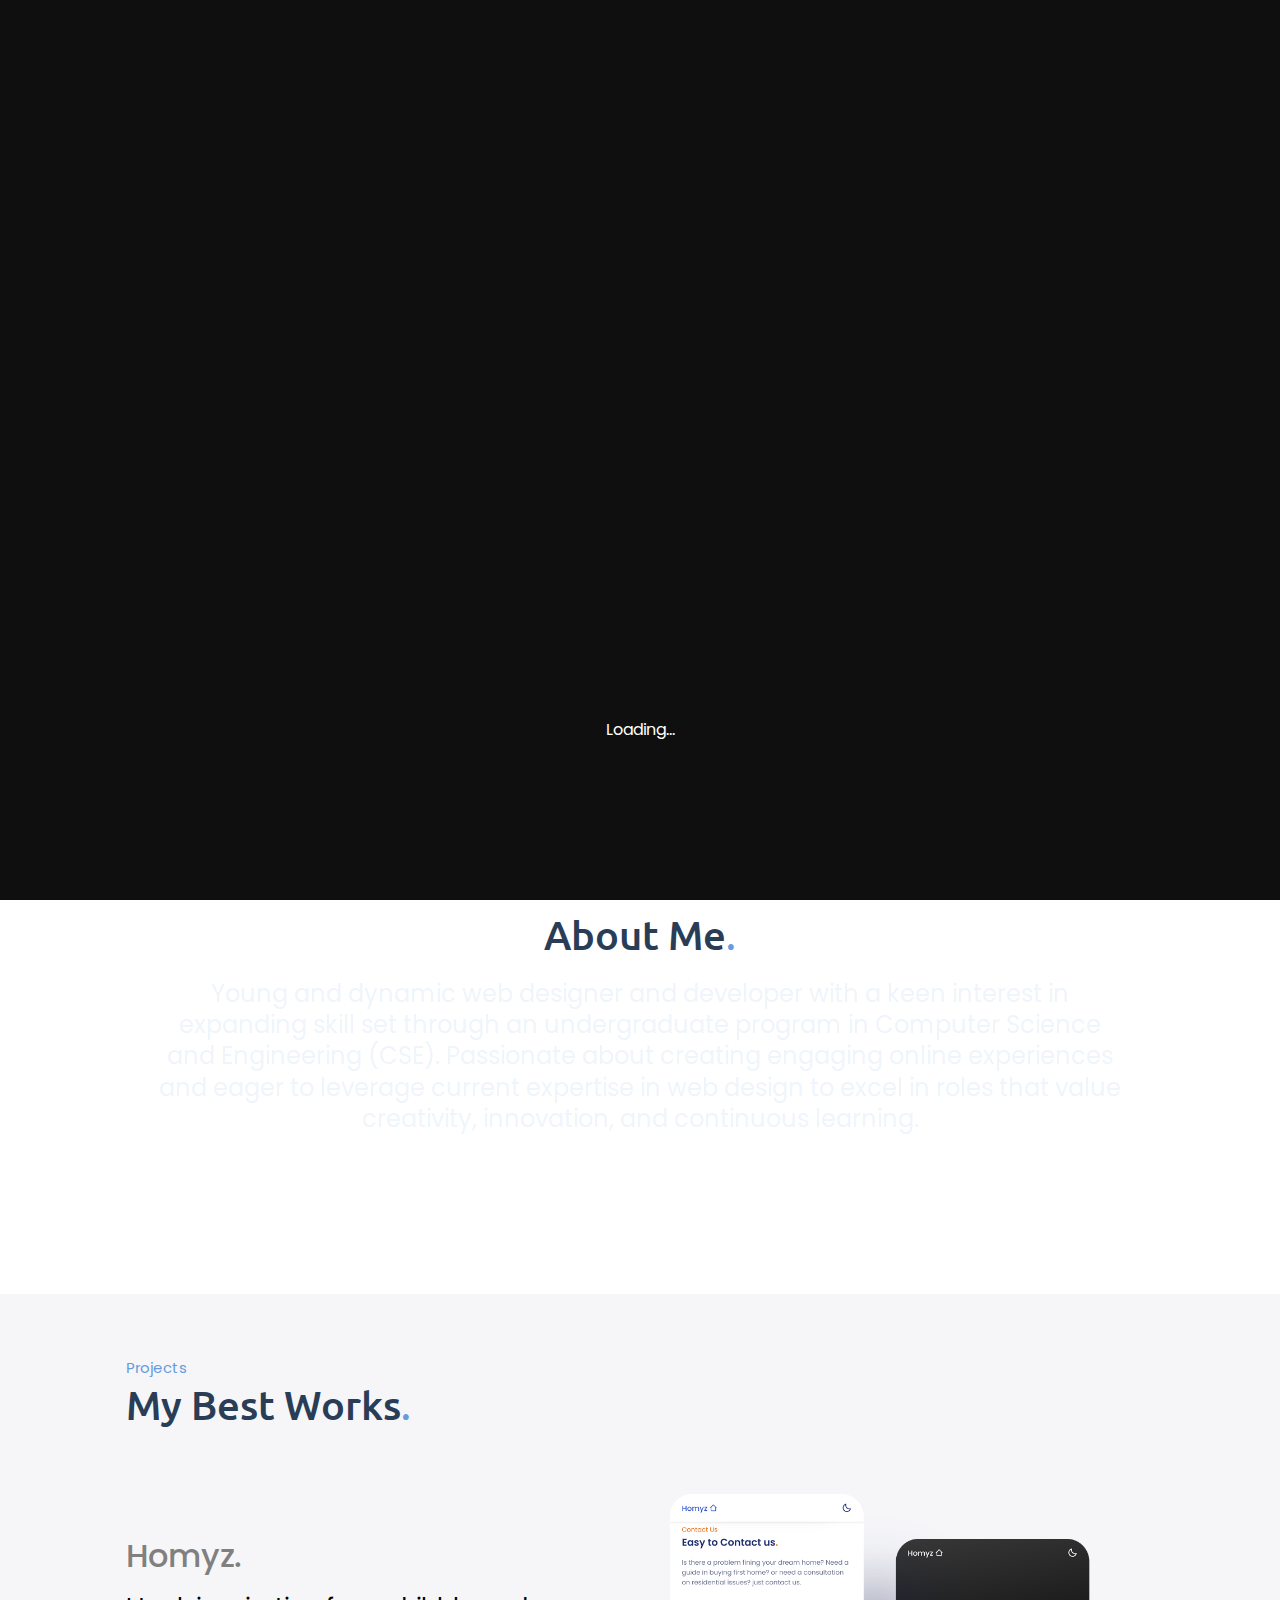
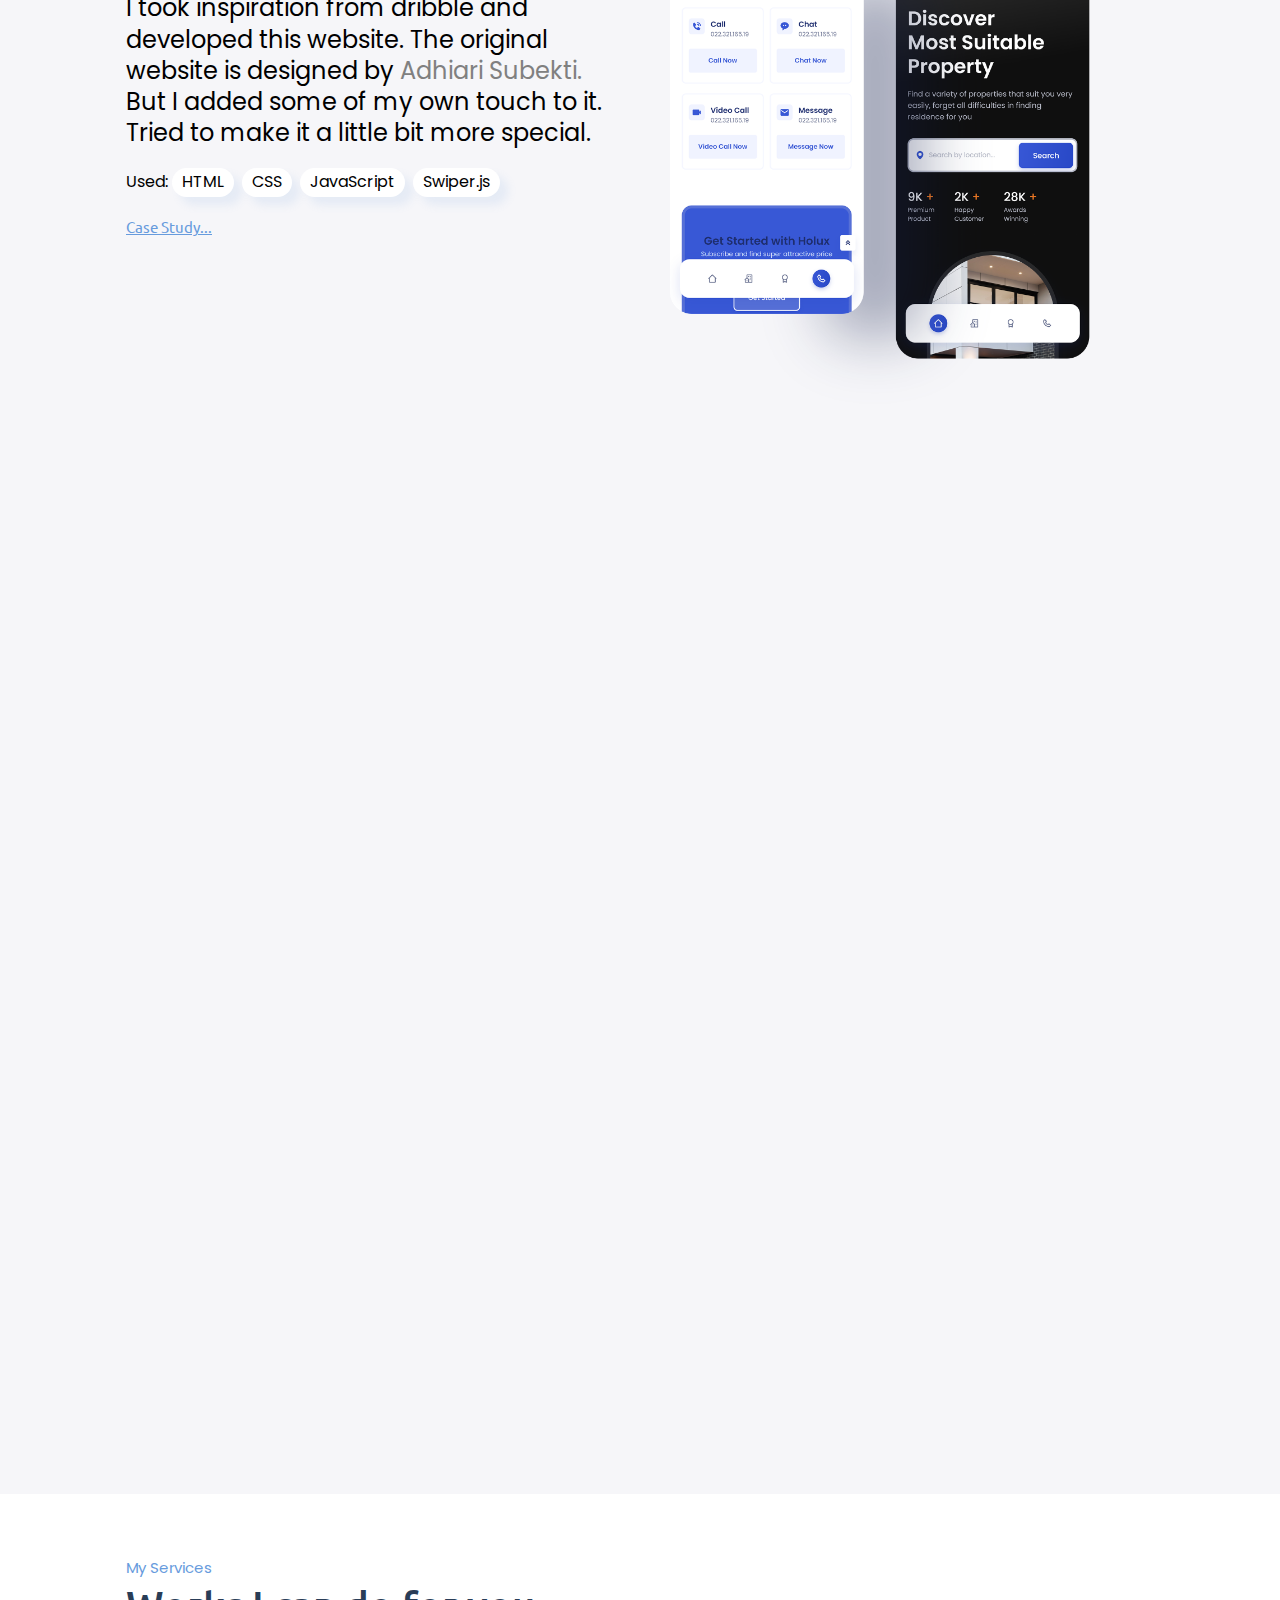
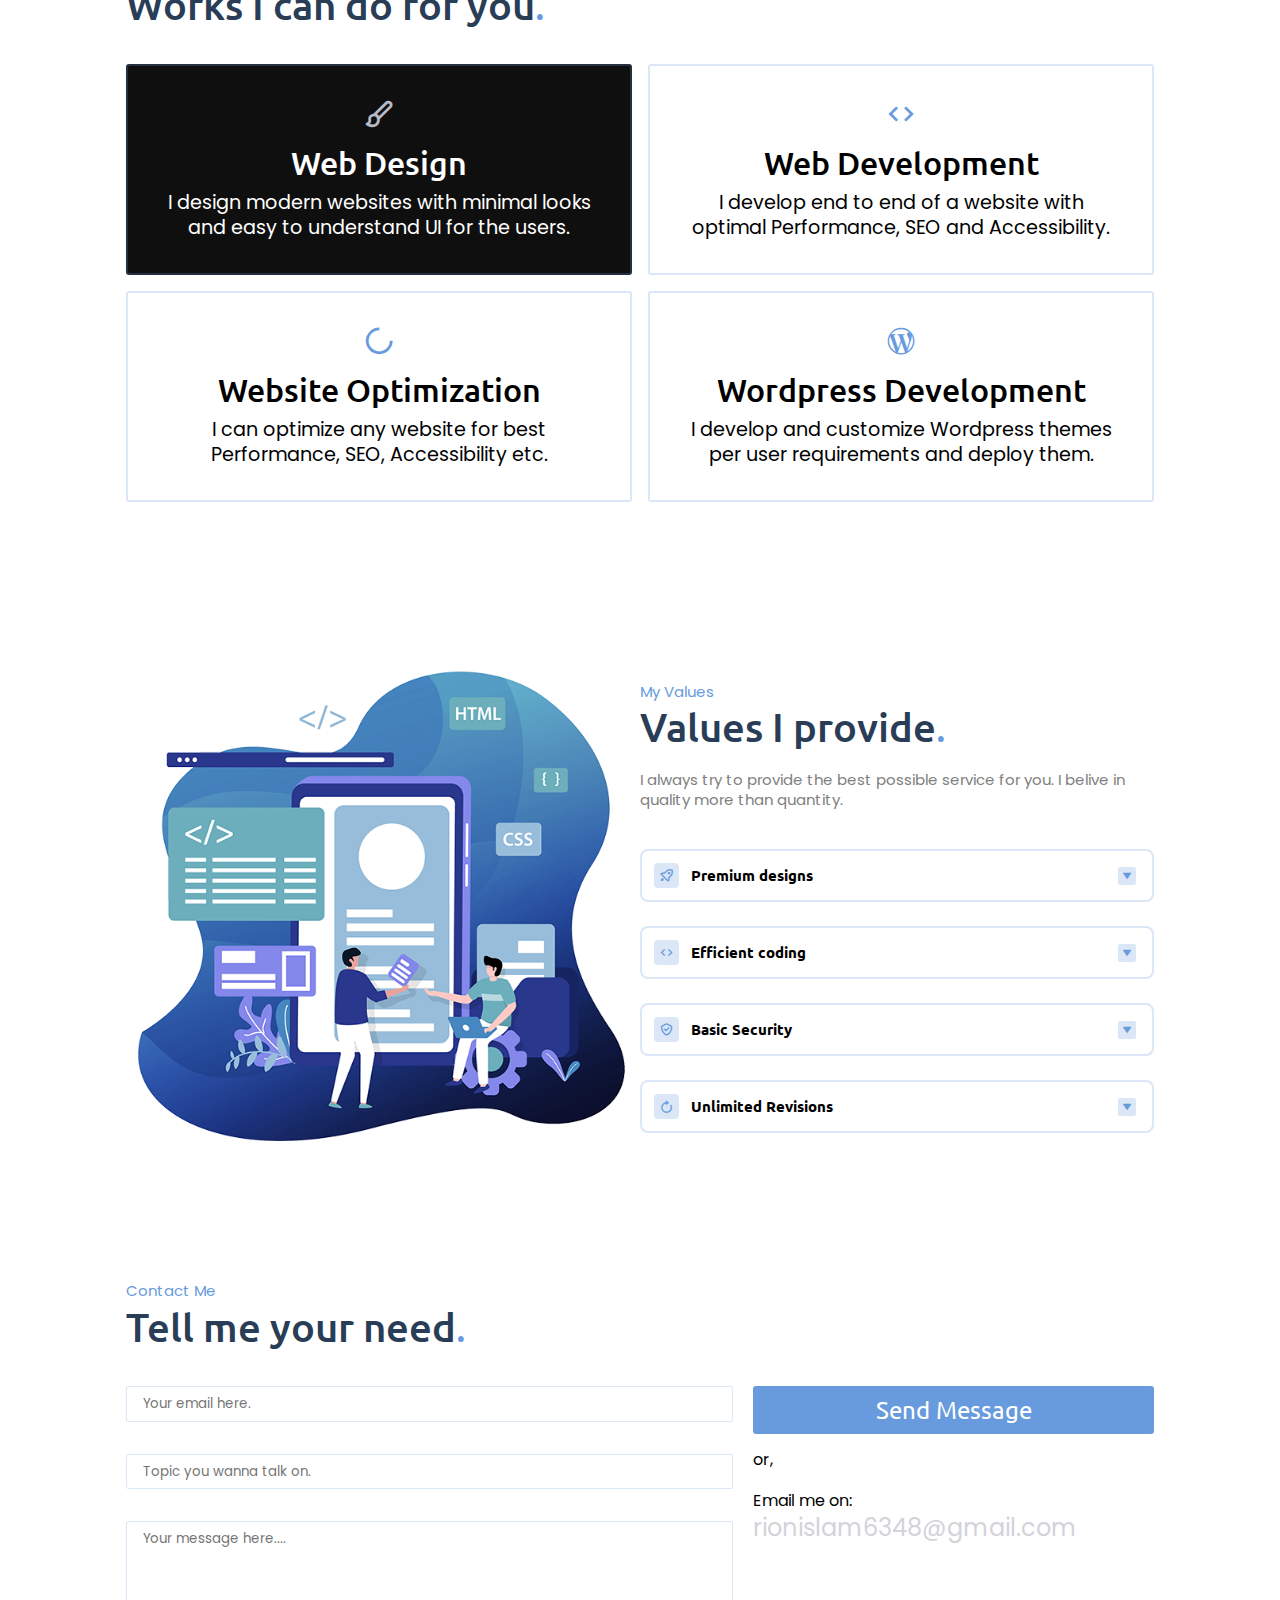
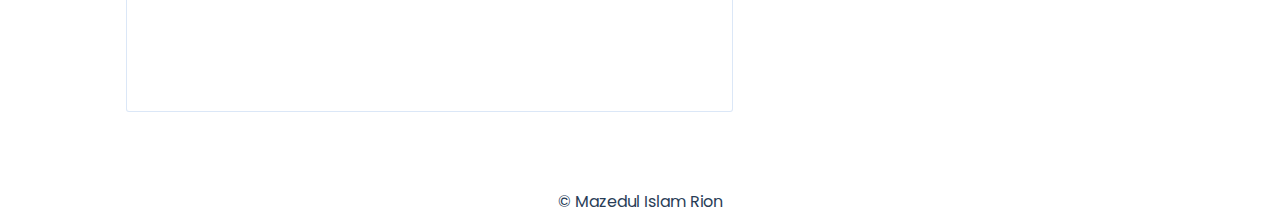
<file: index.html>
<!-- @format -->

<!DOCTYPE html>
<html lang="en">
  <head>
    <meta charset="UTF-8" />
    <meta http-equiv="X-UA-Compatible" content="IE=edge" />
    <meta name="viewport" content="width=device-width, initial-scale=1.0" />
    <meta name="og:image" content="https://rionislam.github.io/images/logo.png" />
    <meta
      name="keywords"
      content="Mazedul Islam Rion, Mazedul, Islam, Rion, Rion Islam, Mazidul Islam Rion, Mazidul Islam"
    />
    <meta
      name="description"
      content="Mazedul Islam Rion (Rion Islam). I am a professional full-stack developer. I am expert in HTML, CSS, BOOTSTRAP, JavaScript, jQuery, NODE JS, PHP, MySQL. Specially in JavaScript I have a great experties."
    />
    <meta name="author" content="Mazedul Islam Rion" />
    <title>Mazedul Islam Rion</title>
    <link rel="shortcut icon" type="image" href="images/titleLogo.png" />
    <!-- BOXICONS -->
    <link
      href="https://unpkg.com/boxicons@2.1.2/css/boxicons.min.css"
      rel="stylesheet"
    />
    <!-- CSS -->
    <link rel="stylesheet" href="css/global.css" />
    <link rel="stylesheet" href="css/style.css" />
    <link rel="preconnect" href="https://fonts.googleapis.com">
<link rel="preconnect" href="https://fonts.gstatic.com" crossorigin>
<link href="https://fonts.googleapis.com/css2?family=Poppins:wght@400;500&family=Ubuntu:wght@400;500;600&display=swap" rel="stylesheet">
  </head>
  <body>
    <!-- LOADER -->
    <loader>
      <div>
        <div>
          <span>Hello</span>
          <span>
            <span>World</span>
          </span>
        </div>
      </div>
      <div>Loading...</div>
    </loader>
    <!-- HEADER -->
    <header>
      <div class="header-container container">
        <div class="logo">Portfo<span class="accent-1">lio.</span></div>
        <nav>
          <ul>
            <li>
              <a href="https://www.facebook.com/rionislam.m/"
                ><img src="images/facebook.svg"
              /></a>
            </li>
            <li>
              <a href="https://www.instagram.com/rionislam.m/"
                ><img src="images/instagram.svg"
              /></a>
            </li>
            <li>
              <a href="https://github.com/rionislam"
                ><img src="images/github.svg"
              /></a>
            </li>
            <li>
              <a href="https://www.linkedin.com/in/rionislam-m/"
                ><img src="images/linkedin.svg"
              /></a>
            </li>
            <li>
              <a href="https://www.fiverr.com/rionislam_ma"
                ><img src="images/fiverr.svg"
              /></a>
            </li>
          </ul>
        </nav>
      </div>
    </header>
    <!-- Main -->
    <main class="main">
      <!-- HOME -->
      <section class="home">
        <div class="home-container container">
          <div class="left">
            <div class="img">
              <img id="logo" onload="this.style.opacity = 1" src="images/logo.png" />
            </div>
            <div class="phone-nav">
              <ul>
                <li>
                  <a href="https://www.facebook.com/rionislam.m/"
                    ><img src="images/facebook.svg"
                  /></a>
                </li>
                <li>
                  <a href="https://www.instagram.com/rionislam.m/"
                    ><img src="images/instagram.svg"
                  /></a>
                </li>
                <li>
                  <a href="https://github.com/rionislam"
                    ><img src="images/github.svg"
                  /></a>
                </li>
                <li>
                  <a href="https://www.linkedin.com/in/rionislam-m/"
                    ><img src="images/linkedin.svg"
                  /></a>
                </li>
                <li>
                  <a href="https://www.fiverr.com/rionislam_ma"
                    ><img src="images/fiverr.svg"
                  /></a>
                </li>
              </ul>
            </div>
          </div>
          <div class="right">
            <div class="text-1">Hi, I'm</div>
            <div class="text-2">
              Mazedul Islam Rion<span class="accent-1">.</span>
            </div>
            <div class="text-3">Designer & Developer</div>
            <div class="resume">
              <a href="images/resume.pdf" target="_blank">Resume</a>
            </div>
          </div>
        </div>
      </section>
      <section class="about-me">
        <div class="container">
          <h2 class="section-title">
            About Me<span class="accent-1">.</span>
          </h2>
          <p>
            <span>
            Young and dynamic web designer and developer with a keen interest in expanding skill set through an 
            undergraduate program in Computer Science and Engineering (CSE). Passionate about creating engaging 
            online experiences and eager to leverage current expertise in web design to excel in roles that value 
            creativity, innovation, and continuous learning.</span>
          </p>
        </div>
      </section>
        <section class="projects" id="projects">
          <div class="container">
              <span class="section-subtitle">Projects</span>
              <h2 class="section-title">
                My Best Works<span class="accent-1">.</span>
              </h2>
            <div class="projects-container">
                  <div class="left">
                    <div class="details-container">
                      <!-- Homyz -->
                      <div class="details">
                        <div class="title">Homyz.</div>
                        <div class="description">
                          I took inspiration from dribble and developed this website. The
                          original website is designed by
                          <a href="https://dribbble.com/Adhiari_is">Adhiari Subekti.</a>
                          But I added some of my own touch to it. Tried to make it a
                          little bit more special.
                        </div>
                        <div class="used">
                          <span>Used:</span>
                          <div class="used-technologies">
                            <span>HTML</span><span>CSS</span><span>JavaScript</span><span>Swiper.js</span>
                          </div>
                        </div>
                        <div class="case_study">
                          <a href="case_study/homyz">Case Study...</a>
                        </div>
                      </div>
                      <!-- Magna Dokan -->
                      <div class="details">
                        <div class="title">Magna Dokan.</div>
                          <div class="description">
                            It was a full-stack project. This was a great project for me. I got to play with many new things. Like Google Drive api.
                          </div>
                          <div class="used">
                            <span>Used:</span>
                            <div class="used-technologies">
                              <span>HTML</span><span>CSS</span><span>JavaScript</span><span>PHP</span><span>PhpFastCache</span>
                            </div>
                          </div>
                          <div class="case_study">
                            <a href="case_study/magna dokan">Case Study...</a>
                          </div>
                      </div>
                    </div>
                    
                  </div>
                  <div class="right">
                    <div class="imgs-wrapper">
                      <div class="img-container">
                        <img
                          loading="lazy"
                          src="images/Real State Mockup.png"
                          alt="Real State Website developed by Mazedul Islam Rion"
                        />
                      </div>
                      <div class="img-container">
                        <img
                          loading="lazy"
                          src="images/Magna Dokan Mockup.png"
                          alt="Book destribution CSM developed by Mazedul Islam Rion"
                        />
                      </div>
                    </div>
                    
                    
                  </div>
            </div>
            
          </div>
      </section>
      
      <!-- SERVICES -->
      <section class="services">
        <div class="container">
          <span class="section-subtitle">My Services</span>
          <h2 class="section-title">
            Works I can do for you<span class="accent-1">.</span>
          </h2>
          <div class="services-container">
            <div class="card">
              <div class="box">
                <i class="bx bx-paint accent-1"></i>
                <div class="name">Web Design</div>
                <p>
                  I design modern websites with minimal looks and easy to
                  understand UI for the users.
                </p>
              </div>
            </div>
            <div class="card">
              <div class="box">
                <i class="bx bx-code accent-1"></i>
                <div class="name">Web Development</div>
                <p>
                  I develop end to end of a website with optimal Performance,
                  SEO and Accessibility.
                </p>
              </div>
            </div>
            <div class="card">
              <div class="box">
                <i class="bx bx-loader-alt accent-1"></i>
                <div class="name">Website Optimization</div>
                <p>
                  I can optimize any website for best Performance, SEO,
                  Accessibility etc.
                </p>
              </div>
            </div>
            <div class="card">
              <div class="box">
                <i class="bx bxl-wordpress accent-1"></i>
                <div class="name">Wordpress Development</div>
                <p>
                  I develop and customize Wordpress themes per user
                  requirements and deploy them.
                </p>
              </div>
            </div>
          </div>
        </div>
      </section>
      <!-- VALUSE -->
      <section class="values">
        <div class="values-container container">
          <div class="left">
            <img
              loading="lazy"
              src="images/web development illustration modern can_4461020.png"
            />
          </div>
          <div class="right">
            <span class="section-subtitle">My Values</span>
            <h2 class="section-title">
              Values I provide<span class="accent-1">.</span>
            </h2>
            <div class="value-description">
              I always try to provide the best possible service for you. I
              belive in quality more than quantity.
            </div>
            <div class="value_accordion">
              <div class="value_accordion-item">
                <div class="value_accordion-header">
                  <i class="bx bx-rocket value_accordion-icon"></i>
                  <div class="value_accordion-title">Premium designs</div>
                  <div class="value_accordion-arrow">
                    <i class="bx bxs-down-arrow"></i>
                  </div>
                </div>
                <div class="value_accordion-content">
                  <div class="value_accordion-description">
                    I provide the best premium modern design to the clients.
                  </div>
                </div>
              </div>
              <div class="value_accordion-item">
                <div class="value_accordion-header">
                  <i class="bx bx-code value_accordion-icon"></i>
                  <div class="value_accordion-title">Efficient coding</div>
                  <div class="value_accordion-arrow">
                    <i class="bx bxs-down-arrow"></i>
                  </div>
                </div>
                <div class="value_accordion-content">
                  <div class="value_accordion-description">
                    I code with propper optimization and commenting. So, the
                    website become more optimized and easily upgradable.
                  </div>
                </div>
              </div>
              <div class="value_accordion-item">
                <div class="value_accordion-header">
                  <i class="bx bx-check-shield value_accordion-icon"></i>
                  <div class="value_accordion-title">Basic Security</div>
                  <div class="value_accordion-arrow">
                    <i class="bx bxs-down-arrow"></i>
                  </div>
                </div>
                <div class="value_accordion-content">
                  <div class="value_accordion-description">
                    I ensure the basic securities for your site. I try to
                    prevent sql injections, spam and system bugs through my
                    coding.
                  </div>
                </div>
              </div>
              <div class="value_accordion-item">
                <div class="value_accordion-header">
                  <i class="bx bx-revision value_accordion-icon"></i>
                  <div class="value_accordion-title">Unlimited Revisions</div>
                  <div class="value_accordion-arrow">
                    <i class="bx bxs-down-arrow"></i>
                  </div>
                </div>
                <div class="value_accordion-content">
                  <div class="value_accordion-description">
                    I always care about the client satisfaction. So, I provide
                    as much revisions as you need to get your work done.
                  </div>
                </div>
              </div>
            </div>
          </div>
        </div>
      </section>
      <section class="contact">
        <div class="container">
          <span class="section-subtitle">Contact Me</span>
          <h2 class="section-title">
            Tell me your need<span class="accent-1">.</span>
          </h2>
          <div class="contact-container">
            <div class="left">
              <form action="" method="post">
                <input type="email" name="email" placeholder="Your email here." required>
                <input type="text" name="subject" placeholder="Topic you wanna talk on." required>
                <textarea name="message" cols="30" rows="10" placeholder="Your message here...."></textarea>
                <input type="submit" value="Send Message" id="send_message" style="display: none;">
              </form>
            </div>
            <div class="right">
              <input type="submit" value="Send Message" onclick="send_message.click()">
              <p>or,</p><br/>
              <p>Email me on:</p>
              <a href="mailto:rionislam6348@gmail.com">rionislam6348@gmail.com</a>
            </div>
          </div>
          
        </div>
      </div>
    </main>
    <!-- footer -->
    <footer>&copy; Mazedul Islam Rion</footer>
    <!-- JAVASCRIPT -->
    <script src="js/script.js"></script>
  </body>
</html>
</file>
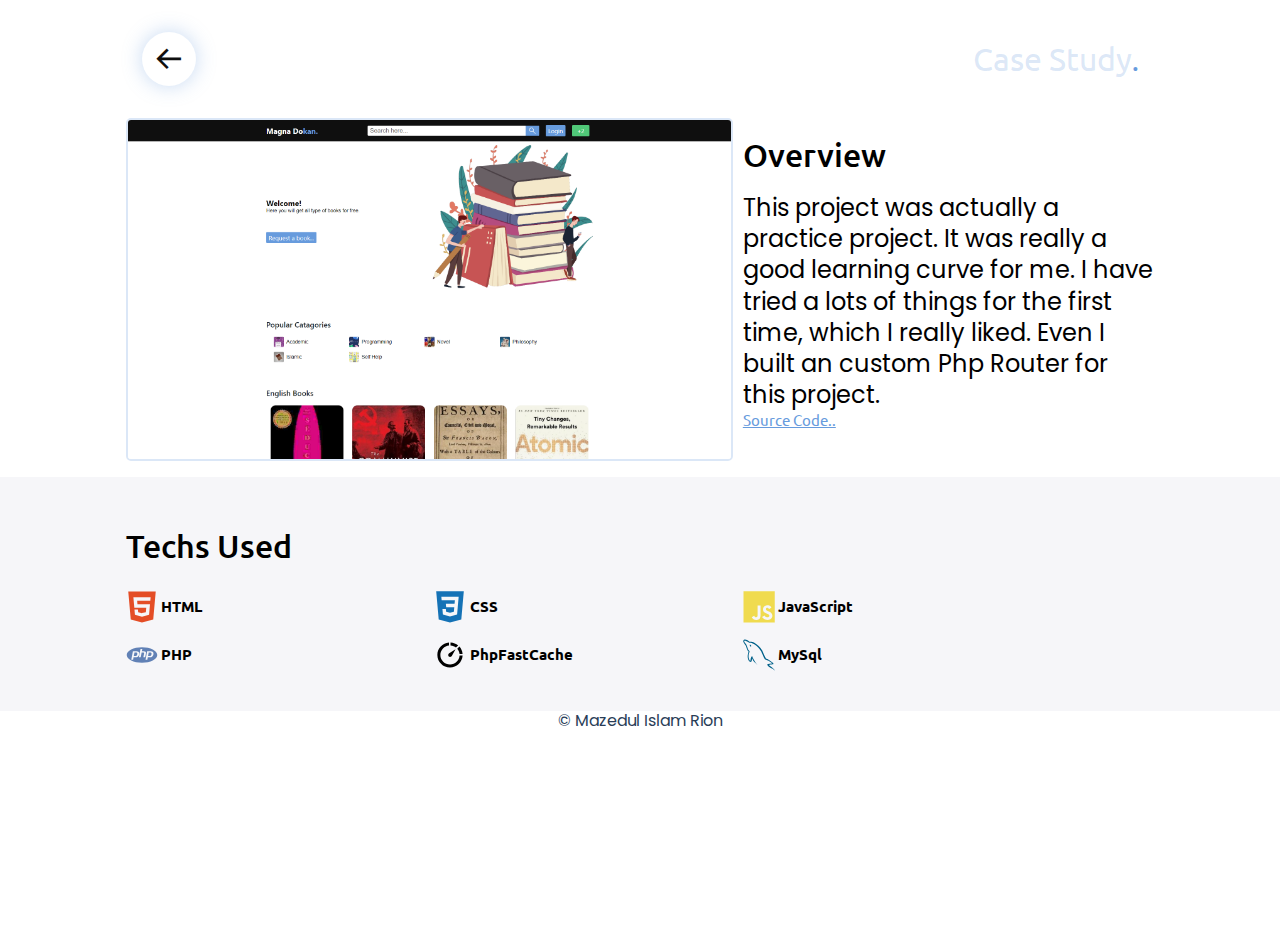
<file: case_study/magna dokan.html>
<!-- @format -->
<!-- @format -->

<!DOCTYPE html>
<html lang="en">
  <head>
    <meta charset="UTF-8" />
    <meta http-equiv="X-UA-Compatible" content="IE=edge" />
    <meta name="viewport" content="width=device-width, initial-scale=1.0" />
    <meta
      name="keywords"
      content="Mazedul Islam Rion, Mazedul, Islam, Rion, Rion Islam, Mazidul Islam Rion, Mazidul Islam"
    />
    <meta
      name="description"
      content="Mazedul Islam Rion (Rion Islam). I am a professional full-stack developer. I am expert in HTML, CSS, BOOTSTRAP, JavaScript, jQuery, NODE JS, PHP, MySQL. Specially in JavaScript I have a great experties."
    />
    <meta name="author" content="Mazedul Islam Rion" />
    <title>Case Study - Magna Dokan | Mazedul Islam Rion</title>
    <link rel="shortcut icon" type="image" href="../images/titleLogo.png" />
    <!-- BOXICONS -->
    <link
      href="https://unpkg.com/boxicons@2.1.2/css/boxicons.min.css"
      rel="stylesheet"
    />
    <!-- CSS -->
    <link rel="stylesheet" href="../css/global.css" />
    <link rel="stylesheet" href="../css/magna_dokan.css" />
  </head>
  <body>
    <!-- HEADER -->
    <header>
      <div class="header-container container">
        <div class="back_button">
          <i onclick="history.back()" class="bx bx-arrow-back"></i>
        </div>
        <div class="page-name">Case Study<span class="accent-1">.</span></div>
      </div>
    </header>
    <!-- Main -->
    <main class="main">
      <!-- Overview -->
      <section class="overview">
        <div class="container">
          <div class="overview-container">
            <div class="left">
              <div class="img-container">
                <img src="../images/Magna Dokan Home Page.png" />
              </div>
            </div>
            <div class="right">
              <div class="title">Overview</div>
              <div class="description">
                This project was actually a practice project. It was really a good learning curve for me.
                I have tried a lots of things for the first time, which I really liked. Even I built an
                custom Php Router for this project.
              </div>
                <a href="https://github.com/rionislam/magnadokan">Source Code..</a>
            </div>
          </div>
        </div>
      </section>
      <section class="tech">
        <div class="container">
          <div class="title">Techs Used</div>
          <div class="techs-container">
            <div class="tech-wrapper">
              <img src="../images/html5.svg" alt="HTML">HTML
            </div>
            <div class="tech-wrapper">
              <img src="../images/css3.svg" alt="HTML">CSS
            </div>
            <div class="tech-wrapper">
              <img src="../images/javascript.svg" alt="HTML">JavaScript
            </div>
            <div class="tech-wrapper">
              <img src="../images/php.svg" alt="HTML">PHP
            </div>
            <div class="tech-wrapper">
              <img src="../images/PhpFastCache.svg" alt="HTML">PhpFastCache
            </div>
            <div class="tech-wrapper">
              <img src="../images/mysql.svg" alt="HTML">MySql
            </div>
            
          </div>
        </div>
      </section>
      <!-- Animation
      <section class="animation">
        <div class="container">
          <div class="animation-container">
            <div class="left">
              <img src="../images/Magna Dokan Books Animation.gif" />
              <span>Books Animation</span>
            </div>
            <div class="right">
              <img src="../images/Magna Dokan Login Animation.gif" />
              <span>Login Animation</span>
            </div>
          </div>
        </div>
      </section> -->
      <!-- Challenges -->
      <!-- <section class="challenges">
        <div class="container">
          <div class="challenges-container">
            <div class="left">
              <div class="title">Challenges</div>
              <div class="description">
                The first challenge was to optimize the menu for a smartphone. I
                didn't want to ruin the look by adding a traditional menu button
                on the top. So, I chose the floting menu bar. I added some icons
                there. And it standout perfectly. Then I tried not to use any
                external framework on this. So I tried to code for the scroll
                reveal by my own. But I failed to optimize it perfectly.
                Therefor, I needed to use
                <a href="https://scrollrevealjs.org/">ScrollRevealJs</a>. The
                same thing happed with the Popular Residences slider. I tried to
                code it by my own. But it seems like those hard work was just
                for nothing. So, I stick with
                <a href="https://swiperjs.com/">SwiperJs</a> for that. But after
                all, I was satisfied with the result.
              </div>
              <a
                class="live_website"
                href="https://rionislam.github.io/real_state/"
                >Live Website</a
              >
            </div>
            <div class="right">
              <img src="../images/Real State Mockup (desktop).png" />
            </div>
          </div>
        </div>
      </section> -->
    </main>
    <!-- footer -->
    <footer>&copy; Mazedul Islam Rion</footer>
  </body>
</html>
</file>
<file: css/global.css>
/** @format */
/** @format */

@import url('https://fonts.googleapis.com/css2?family=Poppins:ital,wght@0,400;0,500;0,700;1,500&family=Ubuntu:ital,wght@0,400;0,500;0,700;1,500&display=swap');

:root {
  --title-color: #293d57;
  --light-color: white;
  --dark-color: #0f0f0f;
  --accent-1: #679bdd;
  --accent-1-lighten: #679add3d;
  --background-color: hsl(228, 12%, 75%);
  --shadow-color: #679bdd1e;
  --biggest-font-size: 3rem;
  --bigger-font-size: 2.5rem;
  --big-font-size: 2rem;
  --semi-normal-font-size: 1.5rem;
  --normal-font-size: 0.938rem;
  --small-font-size: 0.813rem;
  --smaller-font-size: 0.75rem;
}

* {
  margin: 0;
  padding: 0;
  box-sizing: border-box;
  text-decoration: none;
  line-height: 1.3;
  font-family: 'Poppins', sans-serif;
}

html {
  scroll-behavior: smooth;
}

main {
  overflow: hidden;
}

.accent-1 {
  color: var(--accent-1);
}

.container {
  max-width: 1028px;
  margin-left: auto;
  margin-right: auto;
}

.section-subtitle {
  font-size: var(--normal-font-size);
  color: var(--accent-1);
}

.section-title {
  font-weight: 500;
  font-size: var(--bigger-font-size);
  font-family: 'Ubuntu', sans-serif;
  margin-bottom: 1rem;
  color: var(--title-color);
}

body {
  height: 100vh;
  width: 100vw;
  position: relative;
  overflow-y: scroll;
  overflow-x: hidden;
  -ms-overflow-style: none;
  scrollbar-width: 0;
  scroll-behavior: smooth;
  scroll-snap-type: y mandatory;
}

body::-webkit-scrollbar {
  display: none;
}
</file>
<file: css/style.css>
/**
 * Header style
 *
 * @format
 */
loader {
  height: 100vh;
  width: 100vw;
  background: var(--dark-color);
  position: fixed;
  z-index: 999;
  top: 0;
  left: 0;
  opacity: 1;
  font-family: 'system-ui', sans-serif;

  color: var(--light-color);
}

loader.remove {
  animation: slideLeft linear forwards;
  animation-duration: 0.6s;
  animation-delay: 2s;
}
loader div {
  text-align: center;
}

loader div:first-child {
  height: 80vh;
  width: 100vw;
  display: flex;
  align-items: center;
  justify-content: center;
  flex-direction: column;
}

loader div:first-child > div {
  height: auto;
  text-align: center;
  text-transform: uppercase;
  font-size: 50px;
  letter-spacing: 1px;
  display: inline-block;
  vertical-align: middle;
  animation: fadeIn 1.5s forwards;
  opacity: 0;
  transition-timing-function: scale(1);
  transition-timing-function: cubic-bezier(0.785, 0.135, 0.15, 0.86);
}

loader div:first-child > div > span:first-child {
  display: inline-block;
  animation: firstspan 1.5s forwards cubic-bezier(0.785, 0.135, 0.15, 0.86);
  transform: translateX(50%);
  z-index: 1;
  position: relative;
  font-weight: 500;
  background: var(--dark-color);
}

loader div:first-child > div > span:last-child {
  display: inline-flex;
  overflow: hidden;
}

loader div:first-child > div > span:last-child > span {
  font-weight: 100;
  z-index: -1;
  display: inline-block;
  transform: translateX(-100%);
  animation: secondspan 1.5s forwards cubic-bezier(0.785, 0.135, 0.15, 0.86);
}

@keyframes slideLeft {
  to {
    left: -100%;
  }
}

@keyframes fadeIn {
  to {
    opacity: 1;
    transition-timing-function: scale(1);
  }
}

@keyframes firstspan {
  to {
    transform: translateX(0%);
  }
}

@keyframes secondspan {
  to {
    transform: translateX(0%);
  }
}

header {
  width: 100%;
}
.header-container {
  display: flex;
  align-items: center;
  justify-content: space-between;
  margin-top: 2rem;
  margin-bottom: 2rem;
  font-family: 'Ubuntu', 'Segoe UI', 'Roboto', 'Helvetica Neue', 'Arial',
    sans-serif;

  transition: all 0.4s ease;
}

header .logo {
  font-size: 2rem;
  color: var(--title-color);
}

header nav,
.phone-nav {
  display: flex;
  width: 50%;
  justify-content: center;
  align-items: center;
}

header nav ul,
.phone-nav ul {
  display: flex;
  align-items: center;
  justify-content: space-around;
  width: 60%;
  list-style: none;
}

header nav ul li,
.phone-nav ul li {
  height: 48px;
  display: flex;
  align-items: center;
}

header nav img,
.phone-nav img {
  height: 40px;
  transition: transform 0.3s ease;
}

header nav img:hover,
.phone-nav img:hover {
  transform: translateY(-4px);
}

.phone-nav {
  display: none;
}

.header-sticky {
  background: var(--dark-color);
}

.header-sticky .logo {
  color: var(--light-color);
}

.header-sticky .header-container {
  margin-top: 1.5rem;
  margin-bottom: 1.5rem;
}

/* home style */

.home {
  padding-top: 2rem;
  padding-bottom: 2rem;
  background: white;
  height: 85vh;
}

.home-container {
  display: flex;
  flex-wrap: wrap;
  align-items: center;
  justify-content: space-between;
  height: 100%;
}

.home .left,
.home .right {
  width: 50%;
  position: relative;
  height: 100%;
}

.home .left .img {
  width: 100%;
  height: 100%;
  cursor: pointer;
  overflow: hidden; /* Ensure the overflow is hidden */
  transition: all 0.4s ease;
}

.home .left .img:hover {
  scale: 1.02;
}

.home .left .img img {
  position: absolute;
  max-height: 40rem;
  height: 100%;
  object-fit: cover;
  inset: 0;
  left: 50%;
  transform: translateX(-55%);
  opacity: 0;
  transition: opacity 0.4s ease;
}

.home .right {
  font-family: 'Ubuntu', 'Segoe UI', 'Roboto', 'Helvetica Neue', 'Arial',
    sans-serif;
  color: gray;
  display: flex;
  flex-direction: column;
  justify-content: center;
}

.home .right .text-1 {
  font-size: var(--big-font-size);
  cursor: pointer;
}

.home .right .text-2 {
  font-size: var(--biggest-font-size);
  font-weight: 500;
  margin: 0.5rem 0;
  color: var(--title-color);
  cursor: pointer;
}

.home .right .text-3 {
  font-size: var(--bigger-font-size);
  cursor: pointer;
}

.home .right .resume {
  margin: 2rem 0;
}

.home .right .resume a {
  padding: 0.5rem 1rem;
  background: var(--accent-1);
  font-size: var(--big-font-size);
  color: white;
  border: 1px solid var(--accent-1);
  border-radius: 3px;
}

.home .right .resume a:hover {
  box-shadow: 8px 8px 10px var(--shadow-color);
}

/* About me section */
.about-me {
  padding-top: 2rem;
  padding-bottom: 10rem;
}

.about-me .section-title {
  text-align: center;
}

.about-me p {
  text-align: center;
  margin: 0 2rem;
  font-size: var(--semi-normal-font-size);
  line-height: 1.3;
}

.about-me p span {
  color: var(--shadow-color);
  background-image: linear-gradient(
    90deg,
    var(--dark-color),
    var(--dark-color)
  );
  background-size: 0% 100%;
  background-repeat: no-repeat;
  background-clip: text;
  transition: background 0.4s linear;
}

/* projects style */

.projects {
  background: hsl(228, 24%, 97%);
  min-height: 100vh;
  width: 100vw;
  display: flex;
  justify-content: center;
  position: relative;
}

.projects .container {
  height: 100vh;
  padding-top: 4rem;
  padding-bottom: 4rem;
  position: sticky;
  top: 0;
}

.projects-container {
  display: grid;
  grid-auto-flow: column;
  grid-auto-columns: 1fr 1.1fr;
}

.projects-container .left {
  height: 80%;
  display: flex;
  overflow: hidden;
}

.projects-container .left .details-container {
  transition: transform 0.4s ease;
}

.projects-container .left .details {
  display: flex;
  height: 100%;
  flex-direction: column;
  justify-content: center;
  scroll-snap-align: start;
}

.projects-container .right {
  height: 100%;
  overflow: hidden;
}

.projects-container .right .imgs-wrapper {
  height: 100%;
  display: flex;
  flex-direction: row;
  align-items: center;
  transition: transform 0.4s ease;
}

.projects-container .right .img-container {
  flex: 0 0 auto;
  scroll-snap-align: start;
  width: 100%;
  height: 100%;
  display: flex;
}

.projects-container .right .img {
  width: 100%;
}

.projects-container .title {
  font-weight: 500;
  font-size: var(--big-font-size);
  font-family: 'Poppins', 'Roboto', 'Helvetica Neue', 'Arial', sans-serif;
  color: gray;
  margin: 1rem 0;
}

.projects-container .description {
  font-size: var(--semi-normal-font-size);
}

.projects-container .description a {
  color: gray;
}

.projects-container .used {
  margin: 1rem 0;
  display: flex;
  flex-direction: row;
}

.projects-container .used > span {
  margin: 4px 0;
  padding: 4px 0;
}

.projects-container .used-technologies {
  display: flex;
  flex-direction: row;
  flex-wrap: wrap;
}

.projects-container .used-technologies span {
  margin: 4px;
  padding: 4px 10px;
  background: white;
  border-radius: 100vh;
  box-shadow: 8px 8px 10px var(--shadow-color);
}

.projects-container .case_study a {
  color: var(--accent-1);
  font-family: 'Ubuntu', 'Segoe UI', 'Roboto', 'Helvetica Neue', 'Arial',
    sans-serif;

  font-size: var(--normal-font-size);
  text-decoration: underline;
}

.projects-container img {
  width: 100%;
  transition: all 0.4s ease;
  cursor: pointer;
  object-fit: contain;
  object-position: center;
}

.projects-container img:hover {
  transform: rotate3d(2, 1, 0, 10deg);
}
/* services style */
.services {
  padding-top: 4rem;
  padding-bottom: 4rem;
  font-family: 'Poppines', sans-serif;
}

.services-container {
  margin: 2rem 0;
  display: grid;
  grid-template-columns: repeat(
    auto-fill,
    minmax(400px, 1fr)
  ); /* Adjust the min width as needed */
  gap: 1rem; /* Adjust the gap between items as needed */
  align-items: stretch; /* Ensures all items have the same height */
}

.services-container .card {
  text-align: center;
  cursor: pointer;
  border: 2px solid var(--accent-1-lighten);
  border-radius: 3px;
  transition: all 0.4s ease;
}

.services-container .box {
  padding: 2rem;
}

.services-container .card:first-child {
  background: var(--dark-color);
  color: white;
}

.services-container .card:hover {
  scale: 1.02;
  box-shadow: 0 12px 16px var(--shadow-color);
  border: 2px solid var(--accent-1-lighten);
}

.services-container .box i {
  font-size: 2rem;
}

.services-container .card:first-child .box i {
  color: var(--background-color);
}

.services-container .box .name {
  font-size: var(--big-font-size);
  font-family: 'Ubuntu', 'Segoe UI', 'Roboto', 'Helvetica Neue', 'Arial',
    sans-serif;

  font-weight: 500;
  margin: 0.5rem 0;
}

.services-container .box p {
  font-size: 1.2rem;
}

/* values style */
.values {
  background: var(--light-color);
  padding-top: 4rem;
  padding-bottom: 4rem;
  font-family: 'Poppines', sans-serif;
}

.values-container {
  display: flex;
  flex-direction: row;
  flex-wrap: wrap;
}

.values-container .left,
.values-container .right {
  width: 50%;
  display: flex;
  justify-content: center;
  flex-direction: column;
}

.values .left img {
  height: auto;
  width: 100%;
}

.value-description {
  color: gray;
  font-size: var(--normal-font-size);
  margin-bottom: 2.5rem;
}

.value_accordion {
  display: grid;
  row-gap: 1.5rem;
}

.value_accordion-item {
  background-color: var(--light-color);
  border: 2px solid var(--accent-1-lighten);
  border-radius: 0.5rem;
  padding: 0.75rem 1rem 0.75rem 0.75rem;
}

.value_accordion-header {
  display: flex;
  align-items: center;
  cursor: pointer;
}

.value_accordion-icon {
  background-color: var(--accent-1-lighten);
  padding: 5px;
  border-radius: 0.25rem;
  font-size: 15px;
  color: var(--accent-1);
  margin-right: 0.75rem;
  transition: 0.3s;
}

.value_accordion-title {
  font-size: var(--normal-font-size);
  font-family: 'Ubuntu', 'Segoe UI', 'Roboto', 'Helvetica Neue', 'Arial',
    sans-serif;

  font-weight: 600;
}

.value_accordion-arrow {
  display: inline-flex;
  background-color: var(--accent-1-lighten);
  padding: 0.25rem;
  color: var(--accent-1);
  border-radius: 2px;
  font-size: 10px;
  margin-left: auto;
  transition: 0.3s;
}

.value_accordion-arrow i {
  transition: 0.4s;
}

.accordion-open .value_accordion-arrow i {
  transform: rotate(180deg);
}

.value_accordion-content {
  overflow: hidden;
  height: 0;
  transition: all 0.25s ease;
}

.value_accordion-description {
  font-size: 0.813rem;
  padding: 1.25rem 2.5rem 0 2.75rem;
  padding-bottom: 1rem;
}

/* contact style */
.contact {
  background: var(--light-color);
  padding-top: 4rem;
  padding-bottom: 4rem;
  font-family: 'Poppines', sans-serif;
}

.contact-container {
  display: flex;
  flex-direction: row;
  justify-content: space-between;
  flex-wrap: wrap;
}

.contact-container .left {
  width: 59%;
}

.contact-container .right {
  width: 39%;
}

.contact-container input[type='submit'] {
  margin: 1rem 0;
  padding: 0.5rem 1rem;
  resize: none;
  border: none;
  border-radius: 3px;
  width: 100%;
  background: var(--accent-1);
  color: var(--light-color);
  transition: all 0.4s ease;
  font-family: 'Ubuntu', 'Segoe UI', 'Roboto', 'Helvetica Neue', 'Arial',
    sans-serif;

  font-size: var(--semi-normal-font-size);
}

.contact-container input[type='submit']:hover {
  transform: translateY(-2px);
  box-shadow: 4px 10px 10px var(--shadow-color);
}

.contact-container form {
  display: flex;
  flex-direction: column;
  width: 100%;
}

.contact-container form input,
.contact-container form textarea {
  margin: 1rem 0;
  padding: 0.5rem 1rem;
  resize: none;
  border: 1px solid var(--accent-1-lighten);
  border-radius: 3px;
}

.contact-container form input:focus,
.contact-container form textarea:focus {
  outline: 1px solid var(--accent-1);
}

.contact-container .right a {
  color: hsl(240, 7%, 84%);
  font-size: var(--semi-normal-font-size);
}

/* Footer style */

footer {
  text-align: center;
  color: var(--title-color);
}

@media (max-width: 947px) {
  .container {
    margin-left: 0.5rem;
    margin-right: 0.5rem;
  }

  .home .left {
    width: 60%;
  }

  .home .right {
    width: 40%;
  }

  .home .right .text-1 {
    font-size: var(--normal-font-size);
  }

  .home .right .text-2 {
    font-size: var(--big-font-size);
  }

  .home .right .text-3 {
    font-size: var(--semi-normal-font-size);
  }

  .home .right .resume a {
    font-size: var(--semi-normal-font-size);
  }
}

@media (max-width: 860px) {
  .services-container .box .name {
    font-size: var(--semi-normal-font-size);
  }
}

@media (max-width: 690px) {
  header nav {
    display: none;
  }

  .home {
    height: auto;
    padding-bottom: 1rem;
  }

  .home .left,
  .home .right {
    width: 100%;
  }

  .home .left {
    display: flex;
    align-items: center;
    justify-content: space-between;
  }

  .home .left .img {
    width: 85%;
    aspect-ratio: 1/1.3;
    height: auto;
    overflow: hidden;
  }

  .home .left .img img {
    width: 85%;
    height: 100%;
    object-fit: contain;
    left: 0;
    transform: unset;
  }

  .phone-nav {
    display: flex;
    width: 10%;
    justify-content: center;
  }

  .phone-nav ul {
    flex-direction: column;
  }

  .home .right {
    margin-top: 2rem;
  }

  .home .right .text-1 {
    font-size: var(--big-font-size);
  }

  .home .right .text-2 {
    font-size: var(--biggest-font-size);
  }

  .home .right .text-3 {
    font-size: var(--bigger-font-size);
  }

  .home .right .resume a {
    font-size: var(--bigger-font-size);
  }

  .projects {
    padding-top: 2rem;
  }

  .projects-container {
    height: 100%;
    display: flex;
    flex-direction: column-reverse;
  }

  .projects-container .left,
  .projects-container .right {
    width: 100%;
  }

  .projects-container .left {
    height: 60%;
  }

  .projects-container .right {
    height: 40%;
  }

  .projects-container .right img {
    height: 100%;
    object-fit: contain;
  }

  .projects-container .left .details-container {
    height: 100%;
  }

  .services-container .box .name {
    font-size: var(--big-font-size);
  }

  .values-container .left,
  .values-container .right {
    width: 100%;
  }

  .contact-container .left,
  .contact-container .right {
    width: 100%;
  }
}

@media (max-width: 500px) {
  .section-title {
    font-size: var(--big-font-size);
  }

  .home .right .text-1 {
    font-size: var(--semi-normal-font-size);
  }

  .home .right .text-2 {
    font-size: var(--bigger-font-size);
  }

  .home .right .text-3 {
    font-size: var(--big-font-size);
  }

  .home .right .resume a {
    font-size: var(--big-font-size);
  }

  .projects-container .title {
    font-size: var(--big-font-size);
  }

  .projects-container .description {
    line-height: 1.1;
  }

  .about-me p {
    line-height: 1.1;
  }

  .projects-container .used {
    margin: 0.5rem 0;
  }

  .services-container {
    grid-template-columns: repeat(auto-fill, minmax(300px, 1fr));
  }

  .services-container .box .name {
    font-size: var(--semi-normal-font-size);
  }

  .services-container .box p {
    font-size: var(--normal-font-size);
  }
}

@media (max-width: 400px) {
  .section-title {
    font-size: var(--semi-normal-font-size);
  }

  .home .left .img .imgbg {
    height: 50vh;
  }

  .home .right .text-1 {
    font-size: var(--normal-font-size);
  }

  .home .right .text-2 {
    font-size: var(--big-font-size);
  }

  .home .right .text-3 {
    font-size: var(--semi-normal-font-size);
  }

  .home .right .resume a {
    font-size: var(--semi-normal-font-size);
  }

  .about-me p {
    line-height: 1;
    font-size: var(--normal-font-size);
  }

  .projects-container .title {
    font-size: var(--semi-normal-font-size);
  }

  .projects-container .description {
    line-height: 1;
    font-size: var(--normal-font-size);
  }

  .services-container {
    grid-template-columns: repeat(auto-fill, minmax(200px, 1fr));
  }
}
</file>
<file: css/magna_dokan.css>
/** @format */
.title {
  font-family: 'Ubuntu', sans-serif;
  font-size: var(--big-font-size);
  font-weight: 500;
  margin: 1rem 0;
}

.description {
  font-size: var(--semi-normal-font-size);
}

.description a {
  color: gray;
}

header {
  width: 100%;
}

header .header-container {
  padding: 0 1rem;
  display: flex;
  align-items: center;
  justify-content: space-between;
  margin-top: 2rem;
  margin-bottom: 2rem;
  font-family: 'Ubuntu', sans-serif;
  transition: all 0.4s ease;
}

header .back_button i {
  font-size: 2rem;
  padding: 0.7rem;
  color: var(--dark-color);
  border-radius: 50%;
  box-shadow: 0 0 20px #679add60;
}

header .page-name {
  font-family: 'Ubuntu', sans-serif;
  font-size: 2rem;
  color: var(--accent-1-lighten);
}

/* overview style */

.overview-container {
  display: flex;
  height: auto;
  overflow: hidden;
  flex-wrap: wrap;
  justify-content: space-between;
  margin-bottom: 1rem;
}

.overview-container .left {
  width: 59%;
  height: auto;
}

.overview-container .left .img-container{
  overflow: hidden;
  display: flex;
  position: relative;
}

.overview-container .left .img-container::before{
  content: "";
  position: absolute;
  right: 0;
  width: 0%;
  height: 100%;
  background: white;
  transition:border 1s ease;
  z-index: 3;
  animation: revealFromLeft 1s ease;
}

.overview-container .left img {
  width: 100%;
  height: auto;
  border: 2px solid var(--accent-1-lighten);
  border-radius: 5px;
  animation: reveal 1.1s ease;
  transition: all 0.4s ease;
}

.overview-container .right {
  width: 40%;
}

.overview-container .right a{
  color: var(--accent-1);
  font-family: 'Ubuntu', sans-serif;
  font-size: var(--normal-font-size);
  text-decoration: underline;
}

@keyframes reveal {
  0%{
    border-radius: 0;
    border: 2px solid white;
  }100%{
    border-radius: 3px;
    border: 2px solid white;
  }
}

@keyframes revealFromLeft{
  0%{
    width: 90%;
  }100%{
    width: 0%;
  }
  
}

/* tech style */
.tech{
  background: hsl(228, 24%, 97%);
  padding: 2rem 0;
}

.techs-container{
  display: flex;
  flex-direction: row;
  flex-wrap: wrap;
}

.tech-wrapper{
  display: flex;
  width: 30%;
  margin: 0.5rem 0;
  align-items: center;
  font-family: 'Ubuntu', sans-serif;
  font-size: var(--normal-font-size);
  font-weight: 600;
}

.tech-wrapper img{
  height: 32px;
  width: 32px;
  margin-right: 0.2rem;
}

/* animation style */
.animation {
  background: hsl(228, 24%, 97%);
  padding: 2rem 0;
}

.animation-container {
  display: flex;
}

.animation-container .left,
.animation-container .right {
  width: 50%;
  text-align: center;
}

.animation-container .left img,
.animation-container .right img {
  width: 100%;
  object-fit: cover;
  object-position: center;
}

.animation-container span {
  color: gray;
}

/* challenges style */
.challenges {
  padding: 2rem 0;
}

.challenges-container {
  display: flex;
}

.challenges-container .left {
  width: 40%;
}

.challenges-container .left .description {
  font-size: var(--normal-font-size);
}

.challenges-container .left .live_website {
  color: var(--accent-1);
  font-family: 'Ubuntu', sans-serif;
  font-size: var(--normal-font-size);
  text-decoration: underline;
}

.challenges-container .right {
  width: 60%;
}

.challenges-container .right img {
  width: 100%;
}

/* Footer style */

footer {
  text-align: center;
  color: var(--title-color);
}

@media (max-width: 947px) {
  .container {
    margin-left: 0.5rem;
    margin-right: 0.5rem;
  }
}

@media (max-width: 690px) {
  header .header-container {
    margin-top: 1rem;
    margin-bottom: 1rem;
  }

  .description {
    font-size: var(--normal-font-size);
  }

  .overview-container .left,
  .overview-container .right {
    width: 100%;
  }

  .overview-container .left img {
    object-fit: cover;
    object-position: center;
  }

  .overview-container .right {
    margin-bottom: 2rem;
  }

  .challenges-container .left,
  .challenges-container .right {
    width: 100%;
  }
}
</file>
